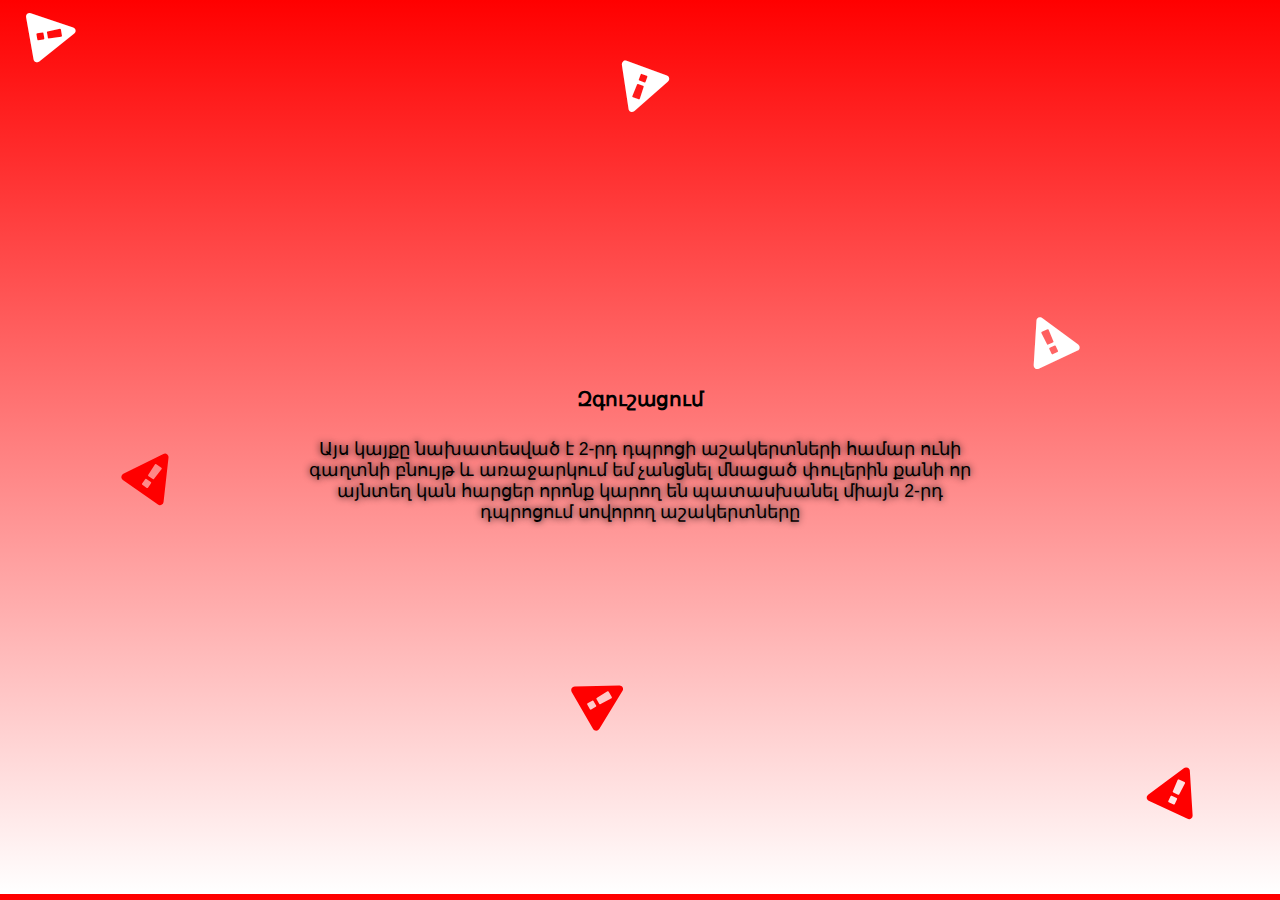
<file: Erorr.html>
<!DOCTYPE html>
<html lang="en">
<head>
    <meta charset="UTF-8">
    <meta name="viewport" content="width=device-width, initial-scale=1.0">
    <title>Warning !!!</title>
    <link rel="shortcut icon" href="image/istockphoto-894875516-612x612-removebg-preview.png" type="image/x-icon">
    <link rel="stylesheet" href="https://cdnjs.cloudflare.com/ajax/libs/font-awesome/4.7.0/css/font-awesome.min.css">
</head>
<style>
    body{
        height: 97.5vh;
        display: flex;
        align-items: center;
        justify-content: center;
        text-align: center;
        background: linear-gradient(180deg, red , white)
    }
    html{
        font-size: 10px;
    }
    h2{
        font-size: 2rem;
        font-family: 'Gill Sans', 'Gill Sans MT', Calibri, 'Trebuchet MS', sans-serif;
    }
    .t{
        width: 55%;
        position: relative;
        left: 22.5%;
        font-size: 1.75rem;
        text-shadow: 0px 0px 7px rgb(0, 0, 0);
        text-align: center;
        font-family: 'Gill Sans', 'Gill Sans MT', Calibri, 'Trebuchet MS', sans-serif;

    }
    #i1{
        position: absolute;
        left: 80%;
        top: 35vh;
        transform: rotate(-25deg);
    }
    #i2{
        position: absolute;
        left: 10%;
        top: 50vh;
        transform: rotate(35deg);
    }
    #i1{
        position: absolute;
        left: 80%;
        top: 35vh;
        transform: rotate(-25deg);
    }
    #i3{
        position: absolute;
        left: 48%;
        top: 7vh;
        transform: rotate(200deg);
    }
    #i4{
        position: absolute;
        left: 45%;
        top: 75vh;
        transform: rotate(60deg);
    } 
    #i5{
        position: absolute;
        left: 2%;
        top: 1vh;
        transform: rotate(80deg);
    }
    #i6{
        position: absolute;
        left: 90%;
        top: 85vh;
        transform: rotate(25deg);
    }
    @media screen and (max-width: 606px){
        #i6{
            display: none;
        }
    }

    @media screen and (max-width: 457px){
        #i6{
            display: none;
        }
        #i5{
            display: none;
        }
    }

    @media screen and (max-width: 380px){
        #i6{
            display: none;
        }
        #i5{
            display: none;
        }
        #i4{
            top: 82vh;
        }
        
        @media screen and (max-width: 339px){
        #i6{
            display: none;  
        }
        #i5{
            display: none;
        }
        #i4{
            top: 87vh;
        }
        #i2{
            display: none;
        }
        #i1{
            display: none;
        }

    }}
    @media screen and (max-width: 298px){
        #i6{
            display: none;  
        }
        #i5{
            display: none;
        }
        #i4{
            top: 87vh;
        }
        #i2{
            display: none;
        }
        #i1{
            display: none;
        }
        .t{
            font-size: 1.2rem;
        }
    }
</style>
<body>
    <div class="txt">
        <h2>Զգուշացում</h2>
        <br>
        <div class="t">
            Այս կայքը նախատեսված է 2-րդ դպրոցի աշակերտների համար ունի գաղտնի բնույթ և առաջարկում եմ չանցնել մնացած 
            փուլերին քանի որ այնտեղ կան հարցեր որոնք կարող են պատասխանել միայն 2-րդ դպրոցում սովորող աշակերտները
        </div>
    </div>

    <i id="i1"  class="fa fa-warning" style="font-size:50px;color:white"></i>
    <i id="i2"  class="fa fa-warning" style="font-size:50px;color:red"></i>
    <i id="i3"  class="fa fa-warning" style="font-size:50px;color:white"></i>
    <i id="i4"  class="fa fa-warning" style="font-size:50px;color:red"></i>
    <i id="i5"  class="fa fa-warning" style="font-size:50px;color:white"></i>
    <i id="i6"  class="fa fa-warning" style="font-size:50px;color:red"></i>
</body>
</html>
</file>
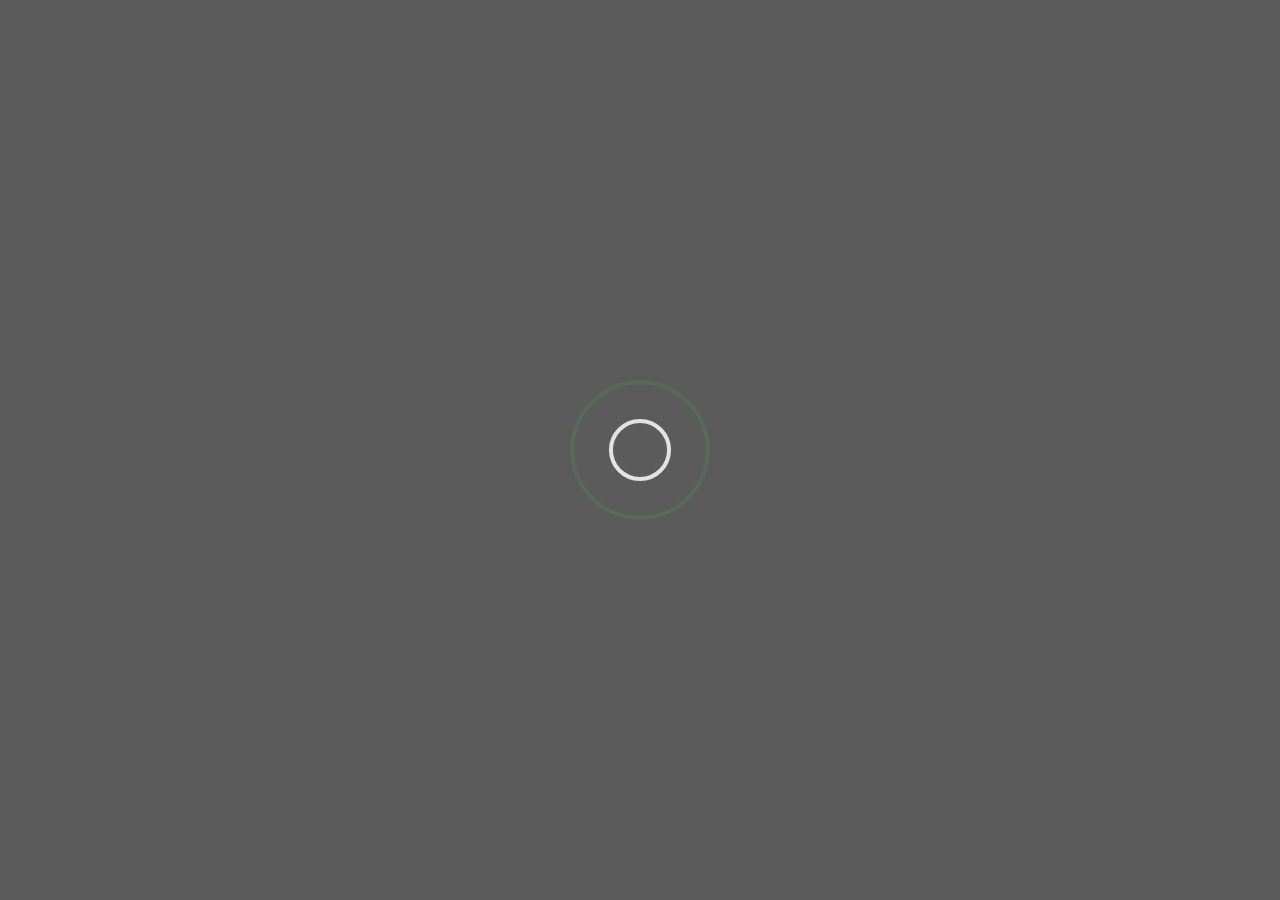
<file: Home.html>
<!DOCTYPE html>
<html lang="en">
<head>
    <meta charset="UTF-8">
    <meta name="viewport" content="width=device-width, initial-scale=1.0">
    <title>Document</title>
</head>
<style>
    *, *::after, *::before {
    box-sizing: border-box;
  }

  .preloader {
    display: flex;
    justify-content: center;
    align-items: center;
    height: 100vh;
    width: 100%;
    background: rgb(23, 22, 22);
    position: fixed;
    top: 0;
    left: 0;
    z-index: 0;
    transition: opacity 0.3s linear;
  }
  
  .page-content {
    max-width: 768px;
    margin: 0 auto;
  }
</style>
<body>
























<!-- Hire page is end  -->

    <div class="preloader">
        <svg width="200" height="200" viewBox="0 0 100 100" preserveAspectRatio="xMidYMid" class="lds-ripple" style="background:0 0"><circle cx="50" cy="50" r="4.719" fill="none" stroke="green" stroke-width="2"><animate attributeName="r" calcMode="spline" values="0;40" keyTimes="0;1" dur="3" keySplines="0 0.2 0.8 1" begin="-1.5s" repeatCount="indefinite"/><animate attributeName="opacity" calcMode="spline" values="1;0" keyTimes="0;1" dur="3" keySplines="0.2 0 0.8 1" begin="-1.5s" repeatCount="indefinite"/></circle><circle cx="50" cy="50" r="27.591" fill="none" stroke="#fff" stroke-width="2"><animate attributeName="r" calcMode="spline" values="0;40" keyTimes="0;1" dur="3" keySplines="0 0.2 0.8 1" begin="0s" repeatCount="indefinite"/><animate attributeName="opacity" calcMode="spline" values="1;0" keyTimes="0;1" dur="3" keySplines="0.2 0 0.8 1" begin="0s" repeatCount="indefinite"/></circle></svg>
      </div>
    
      <script>
        const preloader = document.querySelector('.preloader');

const fadeEffect = setInterval(() => {
  // if we don't set opacity 1 in CSS, then   //it will be equaled to "", that's why we   // check it
  if (!preloader.style.opacity) {
    preloader.style.opacity = 1;
  }
  if (preloader.style.opacity > 0) {
    preloader.style.opacity -= 0.1;
  } else {
    clearInterval(fadeEffect);
  }
}, 200);

window.addEventListener('load', fadeEffect);
      </script>
</body>
</html>
</file>
